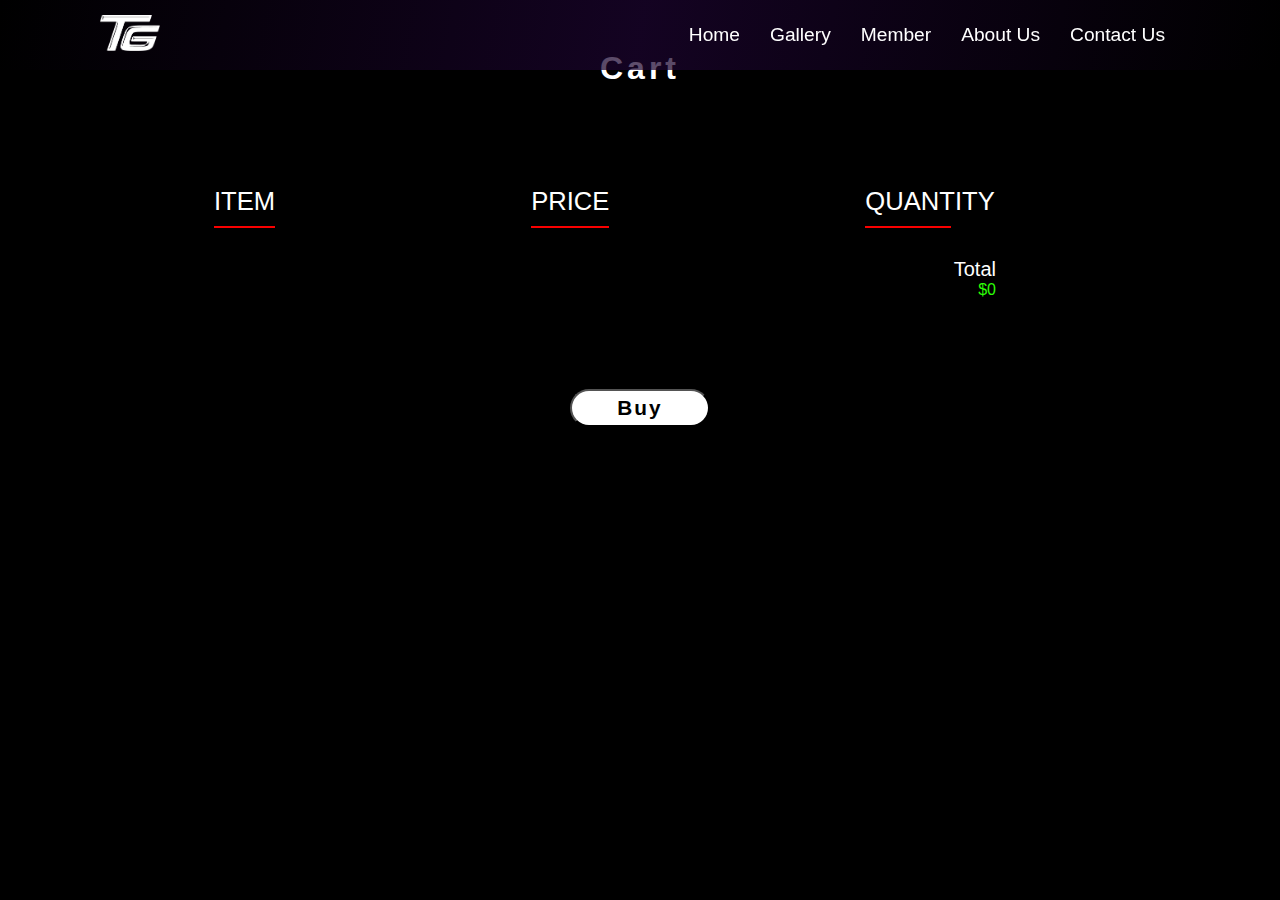
<file: cartList.html>
<!DOCTYPE html>
<html lang="en">
<head>
    <meta charset="UTF-8">
    <meta http-equiv="X-UA-Compatible" content="IE=edge">
    <meta name="viewport" content="width=device-width, initial-scale=1.0">
    <title>Cart List</title>
    <link rel="stylesheet" href="stylecart.css">
    <script src="javaCart.js"></script>
</head>
<body>
    <header>
        <div class="logo animSlideInR">
            <img id="img1" src="TgPutih.png">       
         </div>
         <div class="burger" onclick='burgerMenu();'></div>
             <ul class="nav animSlideInR">
                <li><a href="Tanaka_Guitar_Brillian_Braydent.html#Home">Home</a></li>
                <li><a href="Tanaka_Guitar_Brillian_Braydent.html#Gallery">Gallery</a></li>
                <li><a href="Tanaka_Guitar_Brillian_Braydent.html#Member">Member</a></li>
                <li><a href="Tanaka_Guitar_Brillian_Braydent.html#AboutUs">About Us</a></li>
                <li><a href="Tanaka_Guitar_Brillian_Braydent.html#ContactUs">Contact Us</a></li>
             </ul>     
    </header>
 
    <section class="container-cart cart animFadeInUp">    
        <h1 class="animFadeInDown">Cart</h1>
            <div class="cart-row">
                <h4 class="cart-item cart-header cart-col">ITEM</h4>
                <h4 class="cart-price cart-header cart-col">PRICE</h4>
                <h4 class="cart-quantity cart-header cart-col">QUANTITY</h4>                        
            </div>
           <div class="cart-addItems"></div>
            <div class="cart-TotalP">
                <p class="cartTotalP-text">Total</p>
                <span class="cartTotalP">$0</span>
            </div>
          <button class="btn btnBuy" type="button">Buy</button>
    </section>
     
    
</body>
</file>
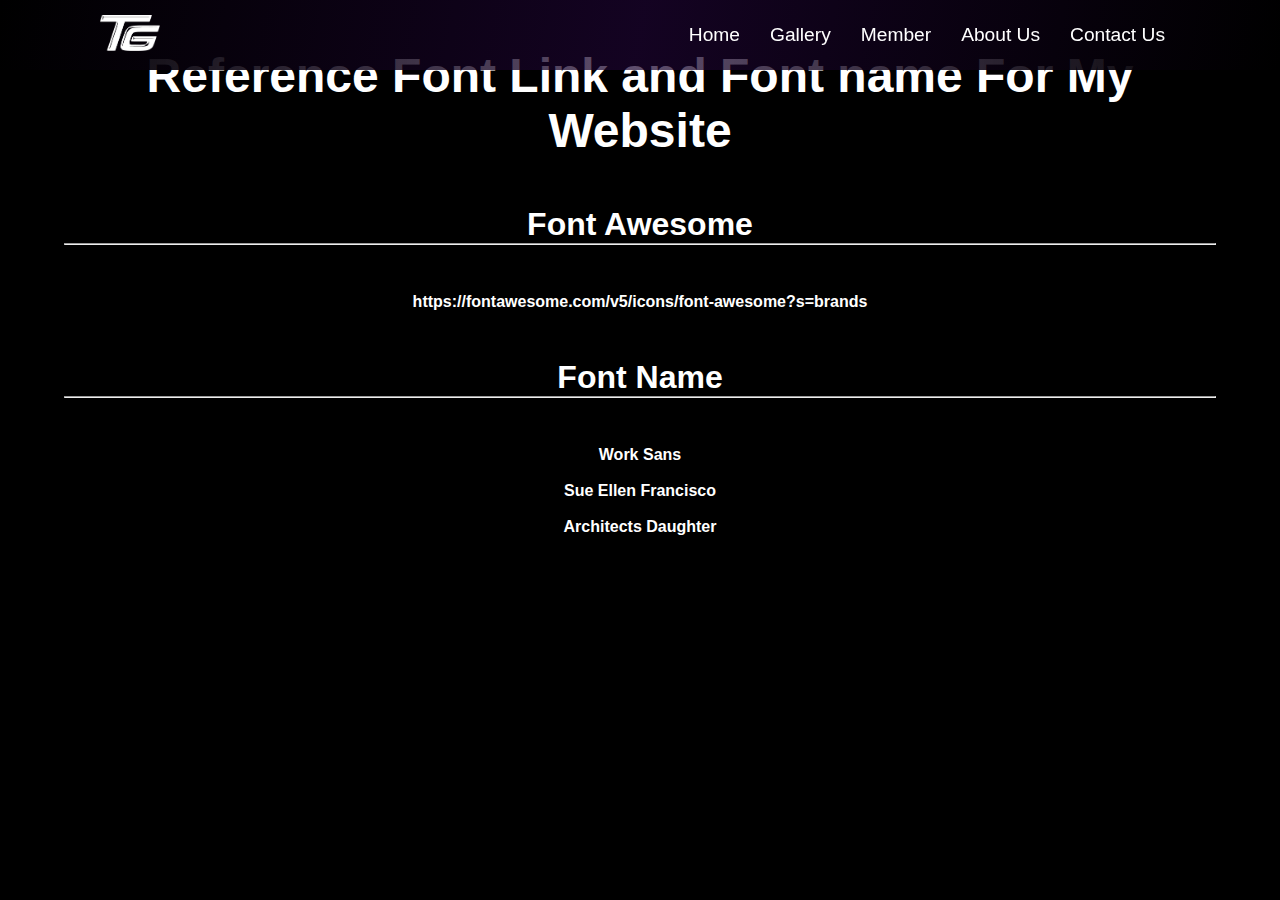
<file: fontReference.html>
<!DOCTYPE html>
<html lang="en">
<head>
    <meta charset="UTF-8">
    <meta http-equiv="X-UA-Compatible" content="IE=edge">
    <meta name="viewport" content="width=device-width, initial-scale=1.0">
    <title>Guitar Image Reference</title>
    <link rel="stylesheet" href="styleReference.css">
    <script src="javaReference.js"></script>
</head>
<body>
    <header>
        <div class="logo animSlideInR">
            <img id="img1" src="TgPutih.png">       
         </div>
         <div class="burger" onclick='burgerMenu();'></div>
             <ul class="nav animSlideInR">
                <li><a href="Tanaka_Guitar_Brillian_Braydent.html#Home">Home</a></li>
                <li><a href="Tanaka_Guitar_Brillian_Braydent.html#Gallery">Gallery</a></li>
                <li><a href="Tanaka_Guitar_Brillian_Braydent.html#Member">Member</a></li>
                <li><a href="Tanaka_Guitar_Brillian_Braydent.html#AboutUs">About Us</a></li>
                <li><a href="Tanaka_Guitar_Brillian_Braydent.html#ContactUs">Contact Us</a></li>
             </ul>                     
    </header>
   
    <h2 class="animSlideInD">Reference Font Link and Font name For My Website</h2> 
    <h3 class="animSlideInD" id="contentImg">
        Font Awesome
        <hr>
    </h3>       
    <h4 class="animSlideInD">    
        https://fontawesome.com/v5/icons/font-awesome?s=brands
    </h4>

    <h3 class="animSlideInD" id="contentImg">
        Font Name
        <hr>
    </h3>       
    <h4 class="animSlideInD">    
        Work Sans
        <br>
        <br>
        Sue Ellen Francisco
        <br>
        <br>
        Architects Daughter
    </h4>

</body>
</html>
</file>
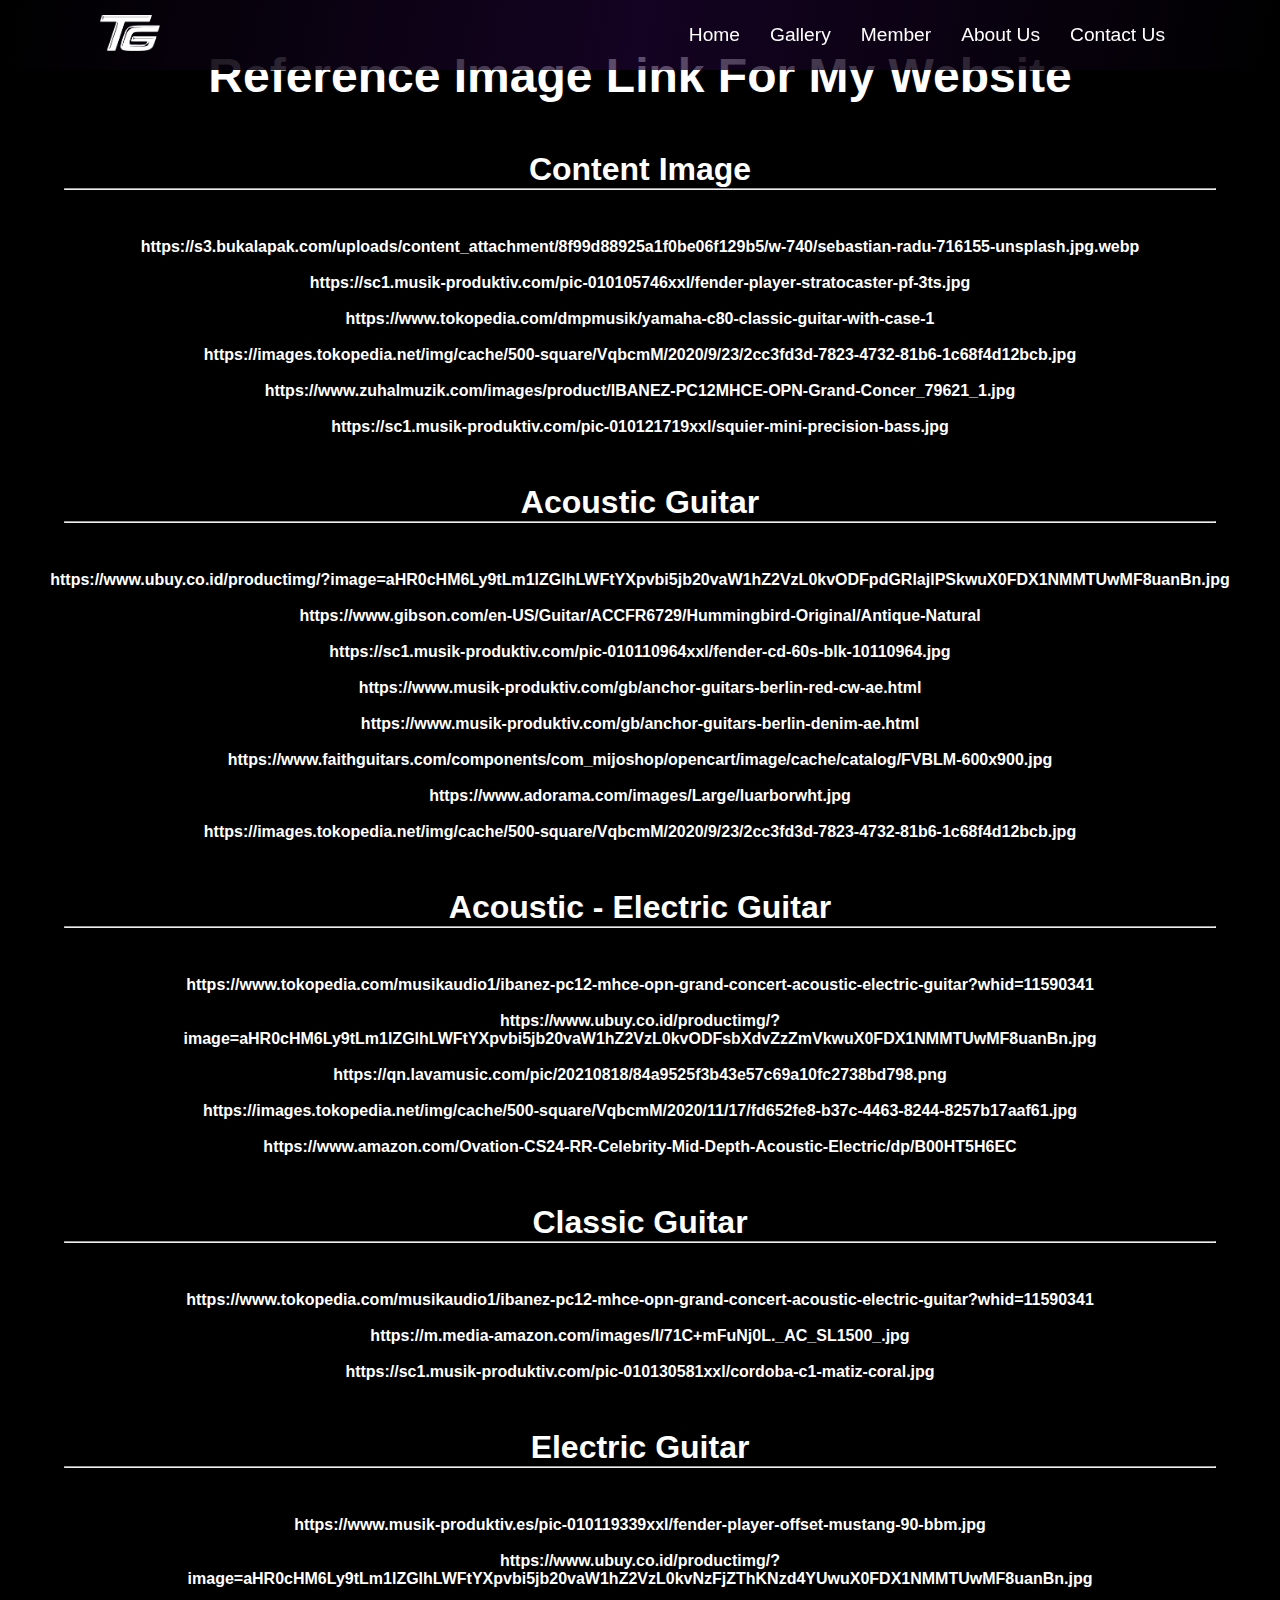
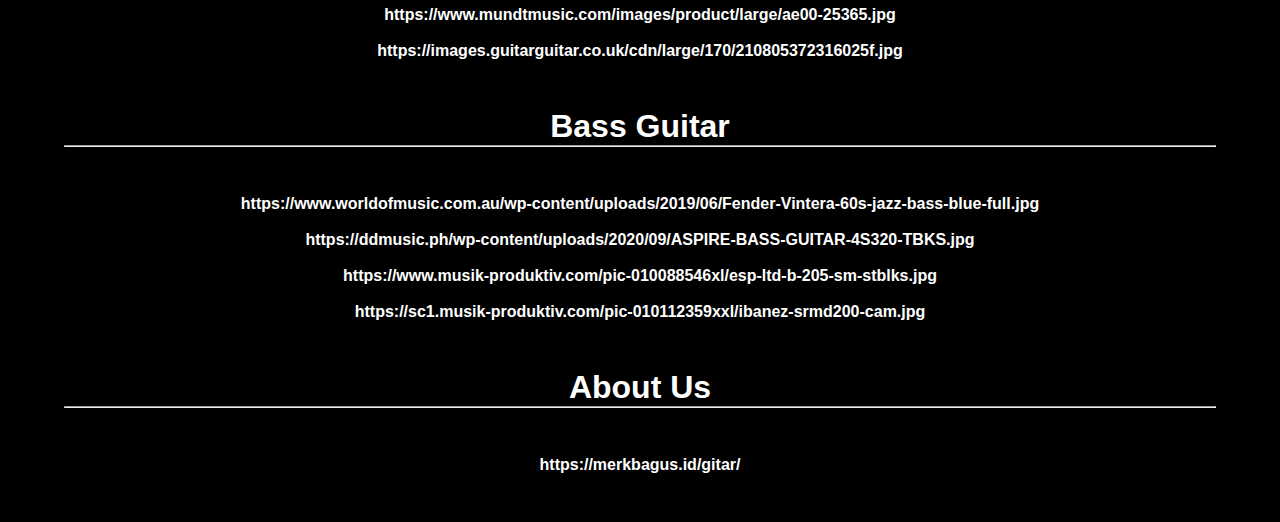
<file: guitarImageReference.html>
<!DOCTYPE html>
<html lang="en">
<head>
    <meta charset="UTF-8">
    <meta http-equiv="X-UA-Compatible" content="IE=edge">
    <meta name="viewport" content="width=device-width, initial-scale=1.0">
    <title>Guitar Image Reference</title>
    <link rel="stylesheet" href="styleReference.css">
    <script src="javaReference.js"></script>
</head>
<body>
    <header>
        <div class="logo animSlideInR">
            <img id="img1" src="TgPutih.png">       
         </div>
         <div class="burger" onclick='burgerMenu();'></div>
             <ul class="nav animSlideInR">
                <li><a href="Tanaka_Guitar_Brillian_Braydent.html#Home">Home</a></li>
                <li><a href="Tanaka_Guitar_Brillian_Braydent.html#Gallery">Gallery</a></li>
                <li><a href="Tanaka_Guitar_Brillian_Braydent.html#Member">Member</a></li>
                <li><a href="Tanaka_Guitar_Brillian_Braydent.html#AboutUs">About Us</a></li>
                <li><a href="Tanaka_Guitar_Brillian_Braydent.html#ContactUs">Contact Us</a></li>
             </ul>                     
    </header>
   
    <h2 class="animSlideInD">Reference Image Link For My Website</h2> 
        <h3 class="animSlideInD" id="contentImg">
            Content Image
            <hr>
        </h3>    
        <h4 class="animSlideInD">
            https://s3.bukalapak.com/uploads/content_attachment/8f99d88925a1f0be06f129b5/w-740/sebastian-radu-716155-unsplash.jpg.webp
            <br>
            <br>
            https://sc1.musik-produktiv.com/pic-010105746xxl/fender-player-stratocaster-pf-3ts.jpg
            <br>
            <br>
            https://www.tokopedia.com/dmpmusik/yamaha-c80-classic-guitar-with-case-1
            <br>
            <br>
            https://images.tokopedia.net/img/cache/500-square/VqbcmM/2020/9/23/2cc3fd3d-7823-4732-81b6-1c68f4d12bcb.jpg
            <br>
            <br>
            https://www.zuhalmuzik.com/images/product/IBANEZ-PC12MHCE-OPN-Grand-Concer_79621_1.jpg
            <br>
            <br>
            https://sc1.musik-produktiv.com/pic-010121719xxl/squier-mini-precision-bass.jpg
        </h4>

        <h3 class="animSlideInD" id="contentImg">
            Acoustic Guitar
            <hr>
        </h3>    
        <h4 class="animSlideInD">
            https://www.ubuy.co.id/productimg/?image=aHR0cHM6Ly9tLm1lZGlhLWFtYXpvbi5jb20vaW1hZ2VzL0kvODFpdGRlajlPSkwuX0FDX1NMMTUwMF8uanBn.jpg
            <br>
            <br>
            https://www.gibson.com/en-US/Guitar/ACCFR6729/Hummingbird-Original/Antique-Natural       
            <br>
            <br>
            https://sc1.musik-produktiv.com/pic-010110964xxl/fender-cd-60s-blk-10110964.jpg
            <br>
            <br>
            https://www.musik-produktiv.com/gb/anchor-guitars-berlin-red-cw-ae.html
            <br>
            <br>
            https://www.musik-produktiv.com/gb/anchor-guitars-berlin-denim-ae.html
            <br>
            <br>
            https://www.faithguitars.com/components/com_mijoshop/opencart/image/cache/catalog/FVBLM-600x900.jpg
            <br>
            <br>
            https://www.adorama.com/images/Large/luarborwht.jpg
            <br>
            <br>
            https://images.tokopedia.net/img/cache/500-square/VqbcmM/2020/9/23/2cc3fd3d-7823-4732-81b6-1c68f4d12bcb.jpg
        </h4>

        <h3 class="animSlideInD" id="contentImg">
            Acoustic - Electric Guitar
            <hr>
        </h3>    
        <h4 class="animSlideInD">
            https://www.tokopedia.com/musikaudio1/ibanez-pc12-mhce-opn-grand-concert-acoustic-electric-guitar?whid=11590341
            <br>
            <br>
            https://www.ubuy.co.id/productimg/?image=aHR0cHM6Ly9tLm1lZGlhLWFtYXpvbi5jb20vaW1hZ2VzL0kvODFsbXdvZzZmVkwuX0FDX1NMMTUwMF8uanBn.jpg            <br>
            <br>
            https://qn.lavamusic.com/pic/20210818/84a9525f3b43e57c69a10fc2738bd798.png
            <br>
            <br>
            https://images.tokopedia.net/img/cache/500-square/VqbcmM/2020/11/17/fd652fe8-b37c-4463-8244-8257b17aaf61.jpg
            <br>
            <br>
            https://www.amazon.com/Ovation-CS24-RR-Celebrity-Mid-Depth-Acoustic-Electric/dp/B00HT5H6EC
         
        </h4>

        <h3 class="animSlideInD" id="contentImg">
            Classic Guitar
            <hr>
        </h3>    
        <h4 class="animSlideInD">
            https://www.tokopedia.com/musikaudio1/ibanez-pc12-mhce-opn-grand-concert-acoustic-electric-guitar?whid=11590341
            <br>
            <br>
            https://m.media-amazon.com/images/I/71C+mFuNj0L._AC_SL1500_.jpg
            <br>
            <br>
            https://sc1.musik-produktiv.com/pic-010130581xxl/cordoba-c1-matiz-coral.jpg        
        </h4>

        <h3 class="animSlideInD" id="contentImg">
            Electric Guitar
            <hr>
        </h3>    
        <h4 class="animSlideInD">
            https://www.musik-produktiv.es/pic-010119339xxl/fender-player-offset-mustang-90-bbm.jpg
            <br>
            <br>
            https://www.ubuy.co.id/productimg/?image=aHR0cHM6Ly9tLm1lZGlhLWFtYXpvbi5jb20vaW1hZ2VzL0kvNzFjZThKNzd4YUwuX0FDX1NMMTUwMF8uanBn.jpg
            <br>
            <br>
            https://www.mundtmusic.com/images/product/large/ae00-25365.jpg     
            <br>
            <br>
            https://images.guitarguitar.co.uk/cdn/large/170/210805372316025f.jpg
        </h4>

        <h3 class="animSlideInD" id="contentImg">
            Bass Guitar
            <hr>
        </h3>    
        <h4 class="animSlideInD">
            https://www.worldofmusic.com.au/wp-content/uploads/2019/06/Fender-Vintera-60s-jazz-bass-blue-full.jpg
            <br>
            <br>
            https://ddmusic.ph/wp-content/uploads/2020/09/ASPIRE-BASS-GUITAR-4S320-TBKS.jpg
            <br>
            <br>
            https://www.musik-produktiv.com/pic-010088546xl/esp-ltd-b-205-sm-stblks.jpg
            <br>
            <br>
            https://sc1.musik-produktiv.com/pic-010112359xxl/ibanez-srmd200-cam.jpg
        </h4>

        <h3 class="animSlideInD" id="contentImg">
            About Us
            <hr>
        </h3>    
        <h4 class="animSlideInD">
            https://merkbagus.id/gitar/  
        </h4>

</body>
</html>
</file>
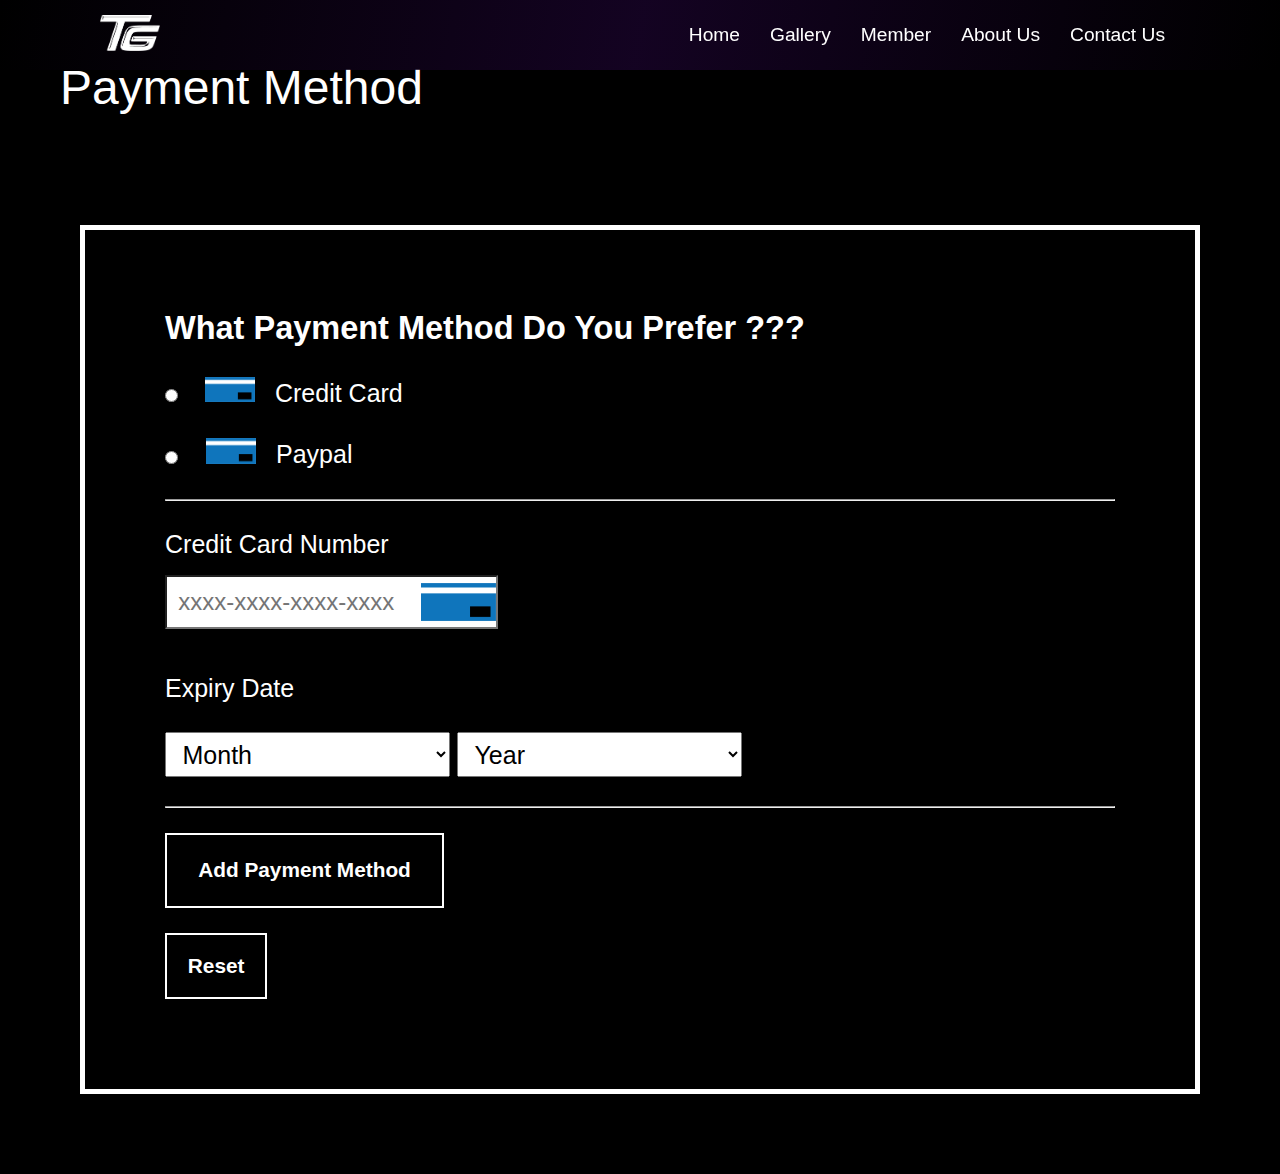
<file: payment.html>
<!DOCTYPE html>
<html lang="en">
<head>
    <meta charset="UTF-8">
    <meta http-equiv="X-UA-Compatible" content="IE=edge">
    <meta name="viewport" content="width=device-width, initial-scale=1.0">
    <title>Payment Method</title>
    <link rel="stylesheet" href="stylepayment.css">
    <script src="javaPayment.js"></script>
</head>
<body>
    <header>
        <div class="logo animSlideInR">
            <img id="img1" src="TgPutih.png">       
         </div>
         <div class="burger" onclick='burgerMenu();'></div>
             <ul class="nav animSlideInR">
                <li><a href="Tanaka_Guitar_Brillian_Braydent.html#Home">Home</a></li>
                <li><a href="Tanaka_Guitar_Brillian_Braydent.html#Gallery">Gallery</a></li>
                <li><a href="Tanaka_Guitar_Brillian_Braydent.html#Member">Member</a></li>
                <li><a href="Tanaka_Guitar_Brillian_Braydent.html#AboutUs">About Us</a></li>
                <li><a href="Tanaka_Guitar_Brillian_Braydent.html#ContactUs">Contact Us</a></li>
             </ul>     
    </header>  
    <h1 class="animFadeInDown">Payment Method</h1>

    <div class="container animFadeInUp">
        <div class="box">
            <form method="POST">  
                    <div class="animSlideInR">
                        <label class="text">What Payment Method Do You Prefer ??? </label>
                        <br>        
                        <input type="radio" name="Card" value="credit card" id="creditC">  <img class="creditCard" id="creditCardIMG" src="Content Image/Card.png">Credit Card
                        <br>
                        <input type="radio" name="Card" value="female" id="paypal" ><img class="creditCard" id="paypalIMG" src="Content Image/Card.png">Paypal
                        <br>
                        <br>
                        <hr>
                        <br>                  
                        <div class="inputBox">                   
                            <label class="animFadeInUp" for="CCN" >Credit Card Number </label>
                            <br>
                           
                            <input type="tel" name="CCN" id="CCN" onkeyup="validateCCN()" placeholder="xxxx-xxxx-xxxx-xxxx" maxlength="19" required>
                            <br>
                            <span id="CCN-Error"></span>
                            <br>
                            <label class="animFadeInUp" >Expiry Date </label>
                            <br>
                            <br>
                       
                            <select id="month" name="month">
                                <option id="temp" value="Month">Month</option>
                                <option value="January">January</option>
                                <option value="February">February</option>
                                <option value="March">March</option>
                                <option value="April">April</option>
                                <option value="May">May</option>
                                <option value="June">June</option>
                                <option value="July">July</option>
                                <option value="August">August</option>
                                <option value="September">September</option>
                                <option value="October">October</option>
                                <option value="November">November</option>
                                <option value="December">December</option>
                            </select>

   
                            <select id="year" name="year">
                                <option value="Year">Year</option>
                                <option value="2023">2023</option>
                                <option value="2024">2024</option>
                                <option value="2025">2025</option>
                                <option value="2026">2026</option>
                                <option value="2027">2027</option>
                                <option value="2028">2028</option>
                                <option value="2029">2029</option>
                                <option value="2030">2030</option>
                                <option value="2031">2031</option>
                                <option value="2032">2032</option>
                                <option value="2033">2033</option>
                                <option value="2034">2034</option>
                                <option value="2035">2035</option>
                            </select>

                            <br>
                            <br>
                            <hr>
                        </div>

                    <input  type="button" class="btn animSlideInR" value="Add payment method" onclick="btnAlert();">
                    <input id="reset" type="reset" class="btn animSlideInR" value="Reset" onclick="">
                </div>
            </form>
     
        </div>
      

    </div>


</body>
</file>
<file: styleReference.css>
*,html{
    margin: 0;
    padding: 0;
    box-sizing: border-box;
    font-family: 'Work Sans', sans-serif;
    scroll-behavior: smooth;
}
 
body{
    background-color: rgb(0, 0, 0);
}

/*Animated*/
@keyframes slideInRight{
    to{transform:translateX(1px)}
    from{transform:translateX(-260px)}
}
 
@keyframes slideInDown{
    from{transform: translateY(-50px);}
    to{transform:translateY(60px)}
}
 
@keyframes fadeInUp{
    from{opacity:0;transform: translateY(120px);}
    to{opacity:1;transform:translateY(20px)}
}
 
@keyframes fadeInDown{
    from{opacity:0;transform: translateY(-50px);}
    to{opacity:1;transform:translateY(60px)}
}
 
.animSlideInR{
    animation-name: slideInRight; 
    animation-duration: 1.3s;
    animation-fill-mode: forwards;  
}
 
.animSlideInD{
    animation-name: slideInDown;
    animation-delay: .1s;
    animation-duration: 1.2s;
    animation-fill-mode: forwards;
}
 
.animFadeInUp{
    animation-name: fadeInUp;
    animation-delay: .1s;
    animation-duration: 1.2s;
    animation-fill-mode: forwards;
}
 
.animFadeInDown{
    animation-name: fadeInDown;
    animation-delay: .1s;
    animation-duration: 1.2s;
    animation-fill-mode: forwards;
}
 
 
header{
    position:fixed;
    top:0;
    left:0;
    right: 0;
    width: 100%;
    max-width: 100%;
    padding: 15px 100px;
    display: flex;
    justify-content: space-between;
    align-items: center;
    background: linear-gradient(100deg,
    black,
    rgba(28, 4, 48, 0.707),
    black);
    z-index:3;
}
 
header .logo #img1{
    max-width: 60px;
}
 
header ul {
    position: relative;
    display: flex;
}
 
header ul li{
    display: inline-block;
    list-style: none;
    position: relative;  
}
 
header ul li a{
    font-weight:200;
    font-size: 1.2em;
    margin: 0 15px;
    text-decoration: none;
    border-radius: 1rem;   
    color: rgb(255, 255, 255);
}
 
header ul li a:hover{
    color: #fbff00;
}

.box{
    margin-top: 0;
}

h2{
    text-align:center;
    margin:1em 2em;
    color: rgb(255, 255, 255);
    font-size: 3em;
}
h3{
    text-align:center;
    margin:0 2em;
    color: rgb(255, 255, 255);
    font-size: 2em;
}
h4{
    text-align:center;
    padding: 3em;
    color: rgb(255, 255, 255);
    font-size: 1em;
}

@media screen and (max-width:800px){ 
    header ul{
		display: none;
	}

	.burger{
		position: relative;
		margin-right: -30px;
		width: 30px;
		height: 30px;
		cursor: pointer;
		background: url(burgerMenu.png);
		background-position: center;
		background-size: 30px;
		background-repeat: no-repeat;
		z-index: 3;   
  } 

  .burger.active{
		position: fixed;
		left: 10px;
		background: url(closeBurgerMenu.png);
		background-size: 20px;
		background-position: center;
		background-repeat: no-repeat;
		animation: ease 1s;
  }  

  header ul.nav.active{
		position: fixed;
		top: 0;
		left: 0;
		width: 45%;
		height: 100%;
		display: flex;
		justify-content: center;
		align-items: center;
		flex-direction: column;
		background: linear-gradient(rgb(37, 35, 37),rgb(20, 20, 42),rgb(0, 0, 0));
		z-index:2;     
		background-repeat: no-repeat;
	} 

	header ul li a 
	{
		font-size: 1em;
		font-weight: 300; 
		line-height: 4em;     
		background-color: none;  
	} 
    h2{
        text-align:center;
        margin:1em 2em;
        color: rgb(255, 255, 255);
        font-size: 2em;
    }
    h3{
        text-align:center;
        margin:0 2em;
        color: rgb(255, 255, 255);
        font-size: 1.5em;
    }
    h4{
        text-align:center;
        padding: 3em;
        color: rgb(255, 255, 255);
        font-size: .5em;
    }

}
</file>
<file: stylecart.css>
*,html{
    margin: 0;
    padding: 0;
    box-sizing: border-box;
    font-family: 'Work Sans', sans-serif;
 }
 
 body{
    background-color: black;
 }
 
 /*Animated*/
 @keyframes slideInRight{
    to{transform:translateX(1px)}
    from{transform:translateX(-260px)}
 }
 
 @keyframes slideInDown{
    from{transform: translateY(-50px);}
    to{transform:translateY(60px)}
 }
 
 @keyframes fadeInUp{
    from{opacity:0;transform: translateY(120px);}
    to{opacity:1;transform:translateY(20px)}
 }
 
 @keyframes fadeInDown{
    from{opacity:0;transform: translateY(-50px);}
    to{opacity:1;transform:translateY(60px)}
 }
 
 .animSlideInR{
    animation-name: slideInRight; 
    animation-duration: 1.3s;
    animation-fill-mode: forwards;  
 }
 
 .animSlideInD{
    animation-name: slideInDown;
    animation-delay: .1s;
    animation-duration: 1.2s;
    animation-fill-mode: forwards;
 }
 
 .animFadeInUp{
    animation-name: fadeInUp;
    animation-delay: .1s;
    animation-duration: 1.2s;
    animation-fill-mode: forwards;
 }
 
 .animFadeInDown{
    animation-name: fadeInDown;
    animation-delay: .1s;
    animation-duration: 1.2s;
    animation-fill-mode: forwards;
 }
 
 
 header{
    position:fixed;
    top:0;
    left:0;
    right: 0;
    width: 100%;
    max-width: 100%;
    padding: 15px 100px;
    display: flex;
    justify-content: space-between;
    align-items: center;
    background: linear-gradient(100deg,
    black,
    rgba(28, 4, 48, 0.707),
    black);
    z-index:3;
 }
 
 header .logo #img1{
    max-width: 60px;
 }
 
 header ul {
    position: relative;
    display: flex;
 }
 
 header ul li{
    display: inline-block;
    list-style: none;
    position: relative;  
 }
 
header ul li a{
    font-weight:200;
    font-size: 1.2em;
    margin: 0 15px;
    text-decoration: none;
    border-radius: 1rem;   
    color: rgb(255, 255, 255);
}
 
header ul li a:hover{
    color: #fbff00;
}

h1{
    color: rgb(255, 255, 255);
    text-align: center;
    margin-top: 50px;
    font-size: 2em;
    letter-spacing: 4px;
}

.container-cart{
    max-width: 900px;
    margin: 0 auto;
    padding: 0 1.5em;
}

.cart-header{
    font-weight: 300;
    font-size: 1.6em;
    color: white;
}

.cart{
    margin: 2em auto;
}

.cart-col{
    display: flex;
    align-items: center;
    border-bottom: 2px solid rgba(255, 0, 0, 0.977);
    margin-right:10em;
    padding-bottom: 10px;
    margin-top: 100px;
}

.cart-row{
    display: flex;
}

.cart-price{
    width: 23%;
}

.cart-quantity{
    width: 10%;
}

.cart-TotalP{
    text-align: end;
    margin-top: 30px;
    margin-right: 70px;
}

.cartTotalP-text{
    font-size: 1.25em;
    color: white;
}

.cartTotalP{
    color: rgb(44, 255, 6);
    font-size: 1.15;
}

.btn{
    display: inline-block; 
    margin-top: 25px;
    padding: 5px 45px;
    background: rgb(255, 255, 255);
    color:rgb(0, 0, 0);
    font-weight: bold;
    letter-spacing: 2px;
    text-decoration: none;
    font-size: 1.3em;
    content: '';
    border-radius: 30px;
}

.btn:hover{
    transition: 0.6s;
    background-color:rgb(41, 40, 40);
    color: white;
}

.btnBuy{
    display: block;
    margin: 90px auto 10px auto;
}

.btn-remove{
    color: white;
    background-color: rgb(239, 19, 19);
    border-radius: 2em;
    font-weight: bold;
}

.btn-remove:hover{
    background-color:rgb(172, 22, 22) ;
}
@media screen and (max-width:800px){ 
	header ul{
		display: none;
	}

	.burger{
		position: relative;
		margin-right: -70px;
		width: 30px;
		height: 30px;
		cursor: pointer;
		background: url(burgerMenu.png);
		background-position: center;
		background-size: 30px;
		background-repeat: no-repeat;
		z-index: 3;   
  } 

  .burger.active{
		position: fixed;
		left: 10px;
		background: url(closeBurgerMenu.png);
		background-size: 20px;
		background-position: center;
		background-repeat: no-repeat;
		animation: ease 1s;
  }  

  header ul.nav.active{
		position: fixed;
		top: 0;
		left: 0;
		width: 45%;
		height: 100%;
		display: flex;
		justify-content: center;
		align-items: center;
		flex-direction: column;
		background: linear-gradient(rgb(37, 35, 37),rgb(20, 20, 42),rgb(0, 0, 0));
		z-index:2;     
		background-repeat: no-repeat;
	} 

	header ul li a 
	{
		font-size: 1em;
		font-weight: 300; 
		line-height: 4em;     
		background-color: none;  
	} 
    .cart{
        margin: 3em auto;
    }
    .cart-header{
        width: 10px;
        padding: 0;
    }
    .cart-row{
        display: flex;
    }
    
    .cart-price{
        width: 23%;      
    }
    
    .cart-quantity{
        width: 10%;
    }
}
</file>
<file: stylepayment.css>
*,html{
    margin: 0;
    padding: 0;
    box-sizing: border-box;
    font-family: 'Work Sans', sans-serif;
}
body{
    background-color: black;
}

/*Animated*/
@keyframes slideInRight{
	to{transform:translateX(1px)}
	from{transform:translateX(-260px)}
}

@keyframes slideInDown{
	from{transform: translateY(-50px);}
	to{transform:translateY(60px)}
}

@keyframes fadeInUp{
	from{opacity:0;transform: translateY(120px);}
	to{opacity:1;transform:translateY(20px)}
}

@keyframes fadeInDown{
	from{opacity:0;transform: translateY(-50px);}
	to{opacity:1;transform:translateY(60px)}
}

.animSlideInR{
	animation-name: slideInRight; 
	animation-duration: .8s;
	animation-fill-mode: forwards;  
}

.animSlideInD{
	animation-name: slideInDown;
	animation-delay: .1s;
	animation-duration: 1.2s;
	animation-fill-mode: forwards;
}

.animFadeInUp{
	animation-name: fadeInUp;
	animation-delay: .1s;
	animation-duration: 1.2s;
	animation-fill-mode: forwards;
}

.animFadeInDown{
	animation-name: fadeInDown;
	animation-delay: .1s;
	animation-duration: 1.2s;
	animation-fill-mode: forwards;
}

header{
    position:fixed;
    top:0;
    left:0;
    right: 0;
    width: 100%;
    max-width: 100%;
    padding: 15px 100px;
    display: flex;
    justify-content: space-between;
    align-items: center;
    background: linear-gradient(100deg,
    black,
    rgba(28, 4, 48, 0.707),
    black);
    z-index:3;
}
 
header .logo #img1{
    max-width: 60px;
}
 
header ul {
    position: relative;
    display: flex;
}
 
header ul li{
    display: inline-block;
    list-style: none;
    position: relative;  
}
 
header ul li a{
   
    font-weight:200;
    font-size: 1.2em;
    margin: 0 15px;
    text-decoration: none;
    border-radius: 1rem;   
    color: rgb(255, 255, 255);
}
 
header ul li a:hover{
    color: #fbff00;
}

h1{
    color: rgb(255, 255, 255);
    margin: 60px;
    font-size: 3em;
    font-weight: 200;
    font-family: 'Trebuchet MS', 'Lucida Sans Unicode', 'Lucida Grande', 'Lucida Sans', Arial, sans-serif;
}

.container{
    display: flex;
    flex-wrap: wrap;
}

.box{
    margin: 5em;
    border: 5px solid rgb(255, 255, 255);
    width: 100%;
    margin-top: 50px;
}

form{
    font-size: 25px;
    color: white;
    padding:5rem;
}

.text{
    font-weight: bold;
    font-size: 1.3em;
}
  
form .inputBox{
    display: flexbox;
    justify-content: space-between;
    flex-wrap: wrap;    
}

.inputBox input{
    padding:.7rem;
    font-size: 1.5rem;
    text-transform: none;
    margin:1rem 0;
    width:35%;
    color: rgb(0, 0, 0);
}

span{
    color: red;
    font-size: .8em;
} 
    
i{
    color: rgb(0, 255, 64);
    letter-spacing: 0;
    font-size: 1em;  
}

.creditCard{
    width: 2em;
    display: inline;
    margin-top: 30px;
    margin-right: 20px;
    margin-left: 20px;
}

#paypalIMG{
    margin-left: 28px;
}

#CCN{
    font-weight: 300;
    background-image: url('Content Image/Card.png');
    background-size: 75px;
    background-position-y: center;
    background-position-x:right;
    background-repeat: no-repeat;
}

#month,#year{
    width: 30%;
    height: 5vh;
    font-size: 1em;
    padding-left: .5em;
}

.btn {
    box-sizing: border-box;
    background-color: transparent;
    border: 2px solid #ffffff;
    color: #ffffff;
    cursor: pointer;
    display: flex;
    font-size: 1.3rem;
    line-height: 1;
    margin: 25px 0 10px 0;
    padding: 1.2em 1.5em;
    text-decoration: none;
    text-align: center;
    text-transform: capitalize;
    font-family: 'Montserrat', sans-serif;
    font-weight: 700;
}

.btn:hover, .btn:focus {
    color: rgb(0, 0, 0);
    outline: 0;
    background-color: rgb(255, 255, 255);
    transition: ease-in-out .5s;
}

#reset{
    padding: 1em;
}

@media screen and (max-width:800px){ 
    header ul{
		display: none;
	}

	.burger{
		position: relative;
		margin-right: -30px;
		width: 30px;
		height: 30px;
		cursor: pointer;
		background: url(burgerMenu.png);
		background-position: center;
		background-size: 30px;
		background-repeat: no-repeat;
		z-index: 3;   
  } 

  .burger.active{
		position: fixed;
		left: 10px;
		background: url(closeBurgerMenu.png);
		background-size: 20px;
		background-position: center;
		background-repeat: no-repeat;
		animation: ease 1s;
  }  

  header ul.nav.active{
		position: fixed;
		top: 0;
		left: 0;
		width: 45%;
		height: 100%;
		display: flex;
		justify-content: center;
		align-items: center;
		flex-direction: column;
		background: linear-gradient(rgb(37, 35, 37),rgb(20, 20, 42),rgb(0, 0, 0));
		z-index:2;     
		background-repeat: no-repeat;
	} 

	header ul li a 
	{
		font-size: 1em;
		font-weight: 300; 
		line-height: 4em;     
		background-color: none;  
	} 

    p{
        color: white;
        font-size: 2em;
        text-align: center;
        margin-top: 0;
        margin-bottom: 30px;
    }

    form{
        font-size: 25px;
        color: white;
        padding:5rem;
    }
    
    .box{
        margin: 2em;
        border:3px solid rgb(255, 255, 255);
        width: 100%;
        margin-top: 50px;
    }
    .inputBox input{
        padding:.7rem;
        font-size: 1.5rem;
        text-transform: none;
        margin:1rem 0;
        width:100%;
        color: rgb(0, 0, 0);
        border:.2rem solid rgba(255, 255, 255, 0.992);
    }
    #CCN{
        font-weight: 300;
        background:white;
    }
    .btn {
        background-color: transparent;
        border: 2px solid #ffffff;
        color: #ffffff;
        cursor: pointer;
        font-size: .8em;
        line-height: 1;
        margin: 0px;
        width: 250px;
        padding: 1.2em 1em;
        text-decoration: none;
        text-align: center;
        text-transform: capitalize;
        font-family: 'Montserrat', sans-serif;
        font-weight: 700;
    }
    span{
        font-size: 0.5em;
    }
    #month,#year{
        width: 60%;
        height: 5vh;
        font-size: 1em;
        padding-left: .5em;
    }
}
</file>
